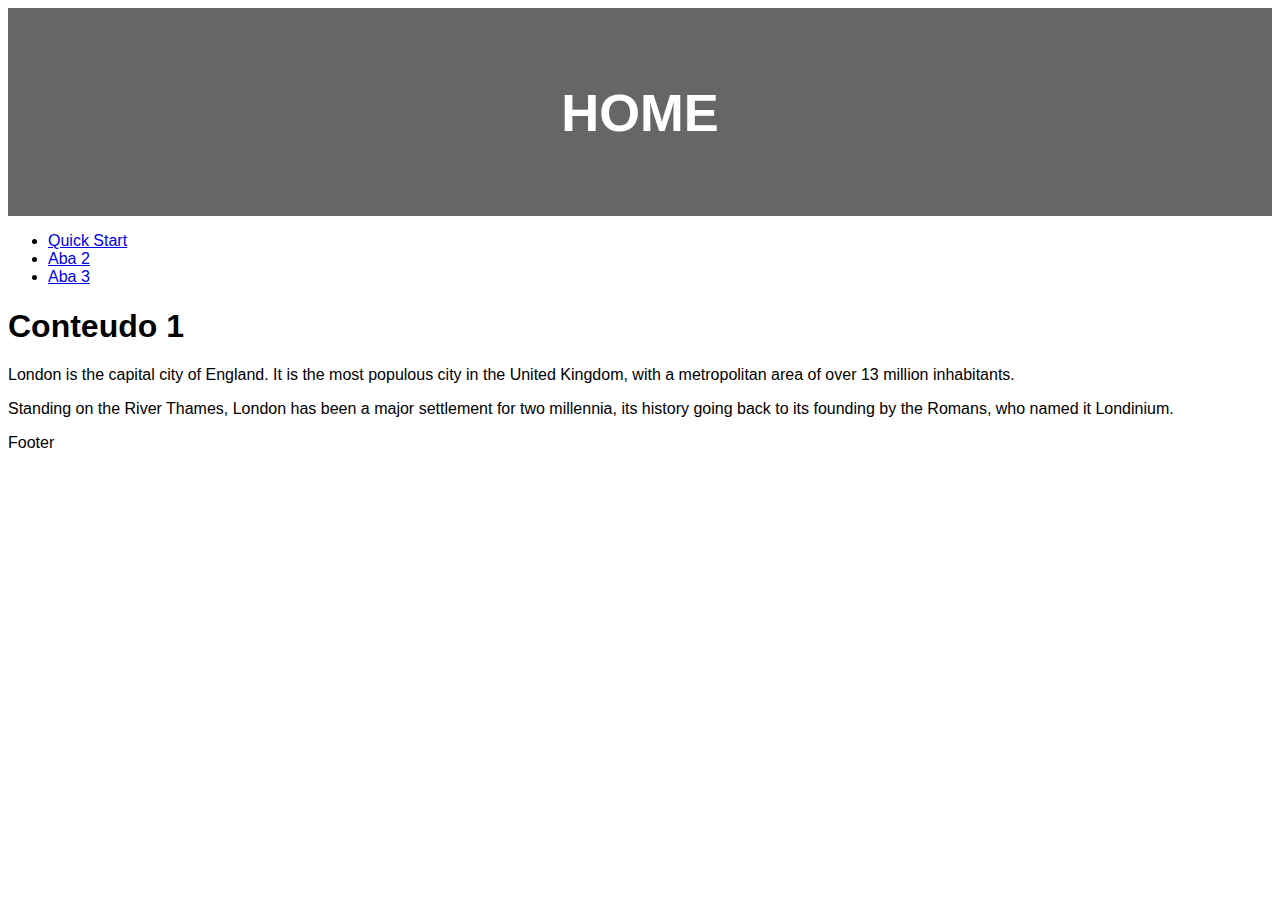
<file: templates/index.html>
<!DOCTYPE html>
<html lang="pt-br" dir="ltr">
<head>
  <title>Home - Turing Data Scince</title>
  <link rel="stylesheet" type="text/css" href="index.css" />
  <meta charset="utf-8">
  <meta name="viewport" content="width=device-width, initial-scale=1">
</head>
<body>
  <header>
    <h2>HOME</h2>
  </header>
  <section>
    <nav>
      <ul>
        <li><a href="quick-start.html">Quick Start</a></li>
        <li><a href="#">Aba 2</a></li>
        <li><a href="#">Aba 3</a></li>
      </u>
    </nav>

    <article>
      <h1>Conteudo 1</h1>
      <p>London is the capital city of England. It is the most populous city in the  United Kingdom, with a metropolitan area of over 13 million inhabitants.</p>
      <p>Standing on the River Thames, London has been a major settlement for two millennia, its history going back to its founding by the Romans, who named it Londinium.</p>
     </article>
  </sction>

  <footer>
    <p>Footer</p>
  </footer>

</body>
</html>
</file>
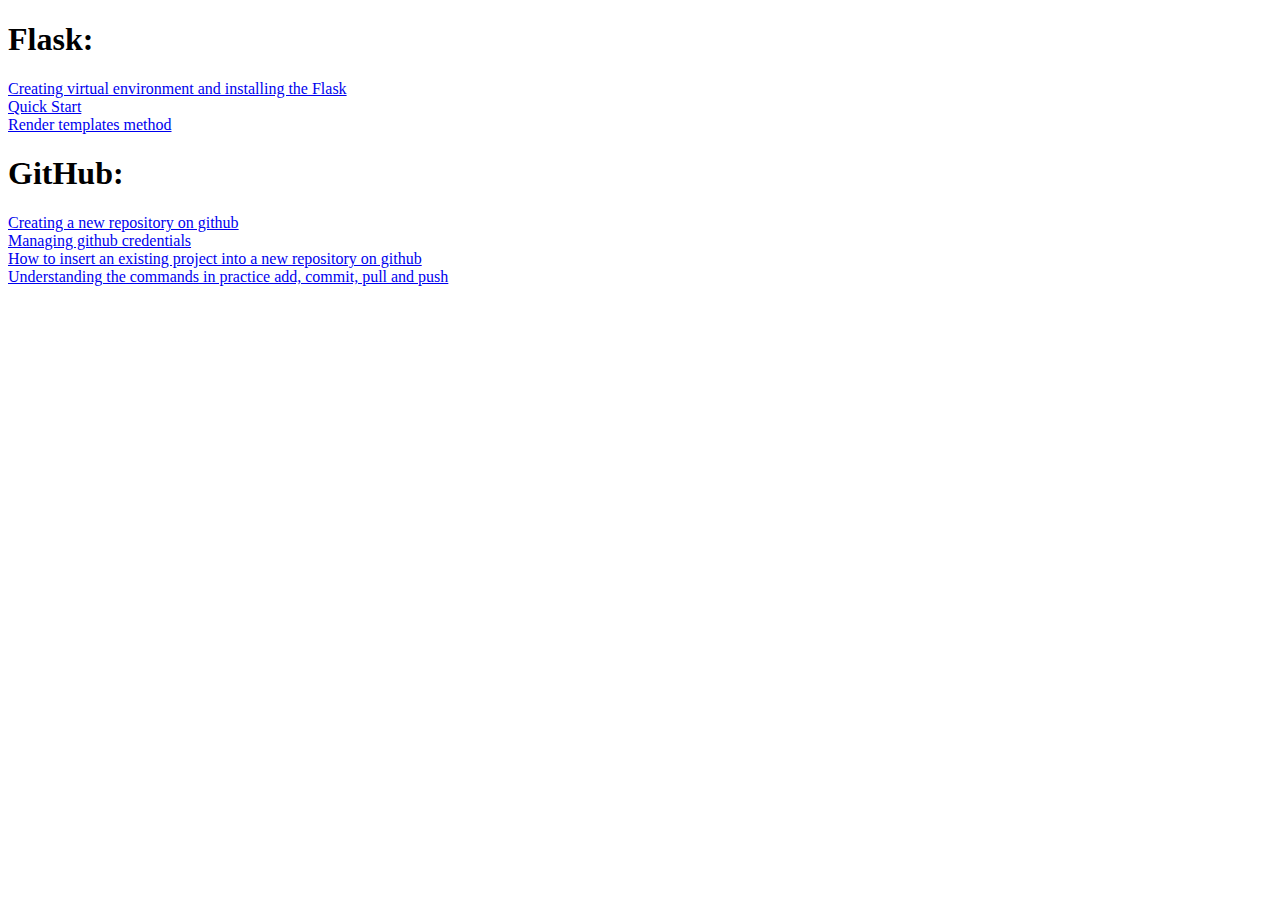
<file: templates/quick-start.html>
<!DOCTYPE html>
<html lang="pt-br" dir="ltr">
  <head>
    <meta charset="utf-8">
    <title>Quick Start - Blog</title>
  </head>
  <body>
    <h1>Flask:</h1>
    <p>
    <a href="https://flask.palletsprojects.com/en/3.0.x/installation/#install-flask">Creating virtual environment and installing the Flask</a>
    <br>
    <a href="https://flask.palletsprojects.com/en/3.0.x/quickstart/">Quick Start</a>
    <br>
    <a href="https://flask.palletsprojects.com/en/2.3.x/tutorial/templates/">Render templates method </a> 
    <p>

    <h1>GitHub:</h1>
    <p>
    <a href="https://docs.github.com/pt/get-started/quickstart/create-a-repo">Creating a new repository on github</a>
    <br>
    <a href="https://www.alura.com.br/artigos/nova-exigencia-do-git-de-autenticacao-por-token-o-que-e-o-que-devo-fazer">Managing github credentials</a>
    <br>
    <a href="https://www.youtube.com/watch?v=O1KzlDRSd8w">How to insert an existing project into a new repository on github</a>
    <br>
    <a href="https://www.youtube.com/watch?v=bYxJXKk9lR8">Understanding the commands in practice add, commit, pull and push</a>
  </body>
</html>
</file>
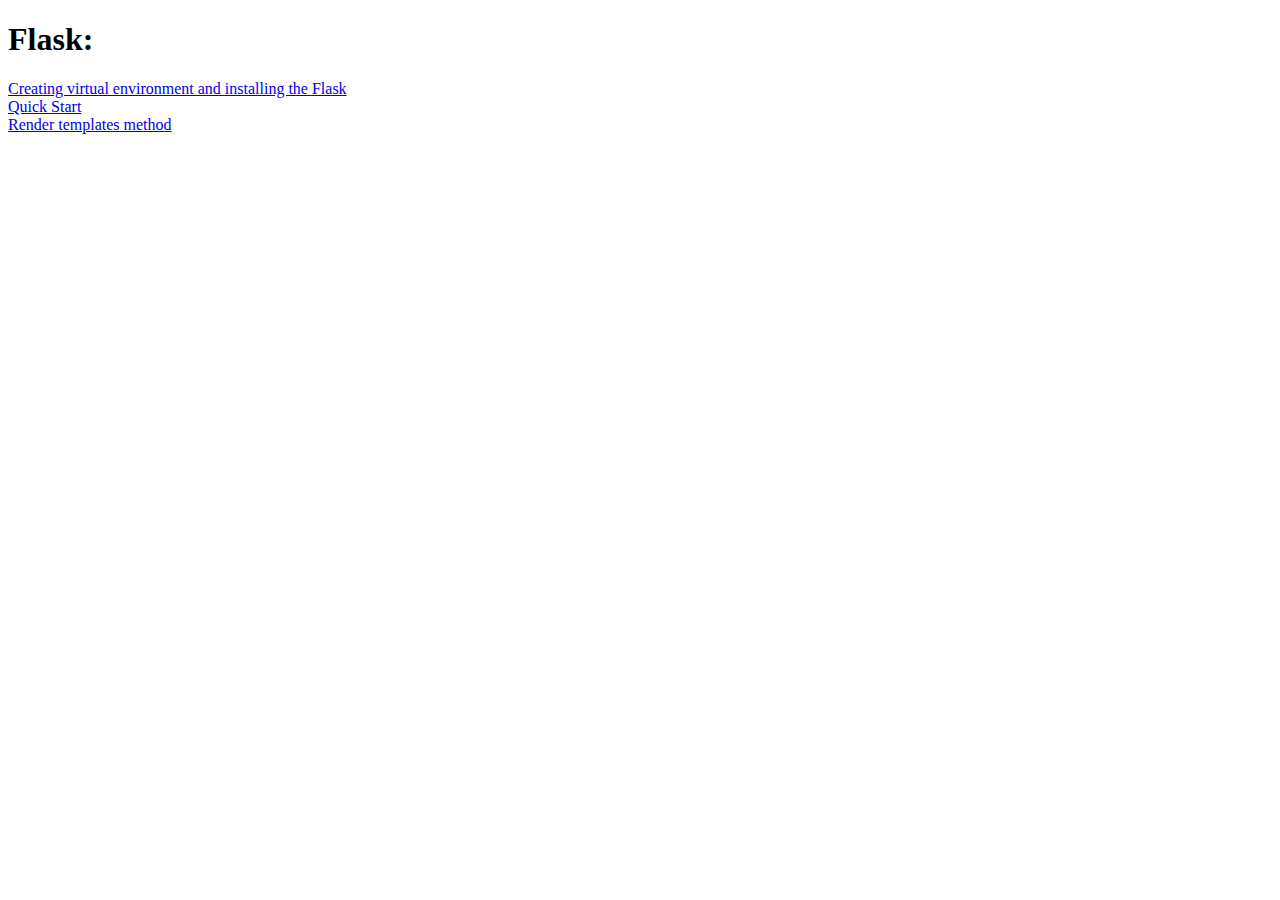
<file: templates/references.html>
<!DOCTYPE html>
<html lang="pt-br" dir="ltr">
  <head>
    <meta charset="utf-8">
    <title>References</title>
  </head>
  <body>
    <h1>Flask:</h1>
    <p>
    <a href="https://flask.palletsprojects.com/en/3.0.x/installation/#install-flask">Creating virtual environment and installing the Flask</a>
    <br>
    <a href="https://flask.palletsprojects.com/en/3.0.x/quickstart/">Quick Start</a>
    <br>
    <a href="https://flask.palletsprojects.com/en/2.3.x/tutorial/templates/">Render templates method </a> 
    <br>
  </body>
</html>
</file>
<file: templates/index.css>
* {
  box-sizing: border-box;
}

body {
  font-family: Arial, Helvetica, sans-serif;
}

/* Style the header */
header{
  background-color: #666;
  padding: 30px;
  text-align: center;
  font-size: 35px;
  color: white;
}
</file>
